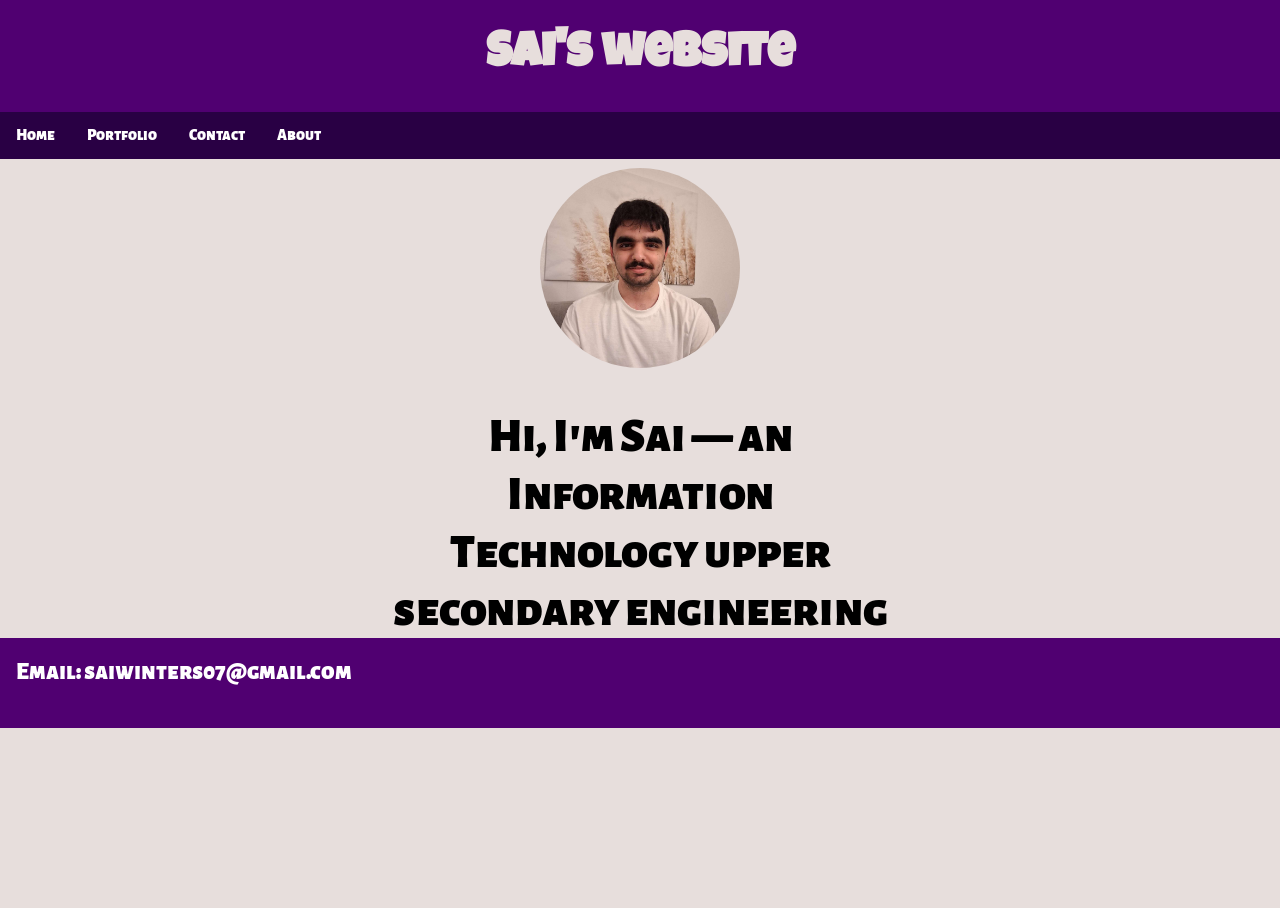
<file: Index.html>
<!DOCTYPE html>
<html lang="en">

<head>
    <meta charset="UTF-8">
    <meta name="viewport" content="width=device-width, initial-scale=1.0">
    <link rel="stylesheet" href="style.css">
    <link rel="stylesheet" href="home.css">
    <title>Document</title>

</head>

<body>
    <div class="site">
        <header>
            <h1>Sai's website</h1>
        </header>
        <ul class="topnav">
            <li><a href="#">Home</a></li>
            <li><a href="Portfolio.html">Portfolio</a></li>
            <li><a href="WorkInProg.html">Contact</a></li>
            <li><a href="WorkInProg.html">About</a></li>
        </ul>
        <div class="circular_image">
            <img src="IMG-20261122-WA0005_cropped.png" />
        </div>
        <div class="Info">
            <h2>Hi, I'm Sai &mdash; an Information Technology upper secondary engineering student, focused on website
                design and development </h2>
        </div>

        <footer>
            <h2>Email: saiwinters07@gmail.com</h2>
        </footer>


    </div>
</body>

</html>
</file>
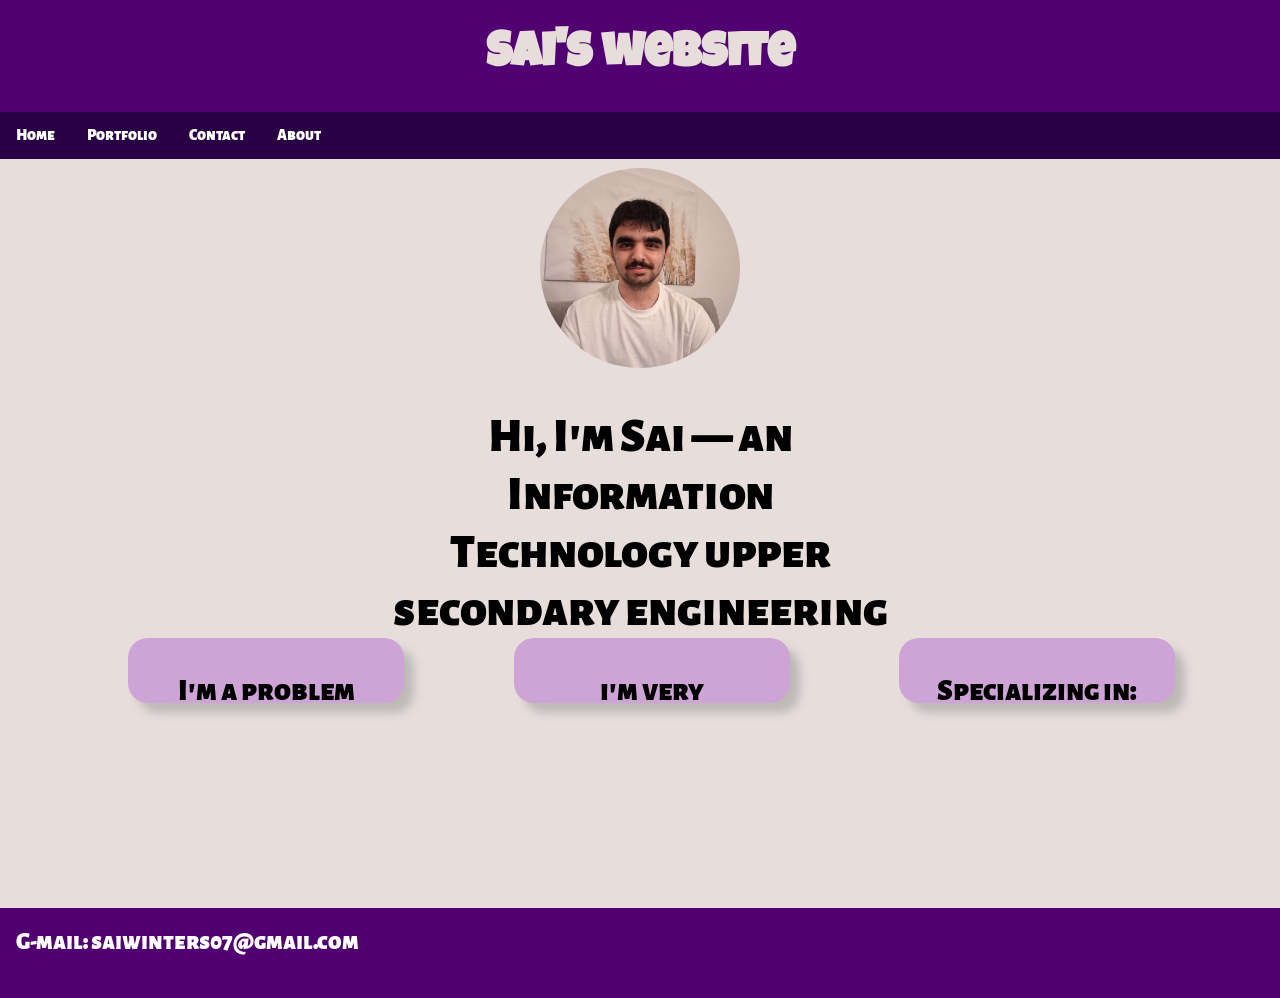
<file: index.html>
<!DOCTYPE html>
<html lang="en">

<head>
    <meta charset="UTF-8">
    <meta name="viewport" content="width=device-width, initial-scale=1.0">
    <link rel="stylesheet" href="style.css">
    <link rel="stylesheet" href="home.css">
    <title>Sai's website</title>

</head>

<body>
    <div class="site">
        <header>
            <h1>Sai's website</h1>
        </header>
        <ul class="topnav">
            <li><a href="index.html">Home</a></li>
            <li><a href="Portfolio.html">Portfolio</a></li>
            <li><a href="contact.html">Contact</a></li>
            <li><a href="about.html">About</a></li>
        </ul>
        <div class="circular_image">
            <img src="IMG-20261122-WA0005_cropped.png" />
        </div>
        <div class="Info">
            <h2>Hi, I'm Sai &mdash; an Information Technology upper secondary engineering student, focused on website
                design and development </h2>
            <div id="talentTitle">
                <h2>Quick intro pitch</h2>
            </div>

        </div>


        <div class="talents">
            <div class=talent1>
                <h2>I'm a problem solver</h2>
                <p>How i learn the most is by getting a problem i don't know how to solve.
                    <br>
                    this is where i work the best. All my projects look different from one another, because i like to
                    adapt to my customers requests instead of relaying on one design style.
                    <br>
                    Making every new project something i learn and gain from.
                </p>
            </div>
            <div class=talent2>
                <h2>i'm very communicative</h2>
                <p>I am very active in discussions relating to the project i'm working on, so theres no confusion with
                    me and the customers.
                    <br>
                    If theres any confusion, i will take my time to talk to the customer until we both are satisfied.
                    Making so the design i make is what they envisioned
                </p>
            </div>
            <div class=talent3>
                <h2>Specializing in:</h2>
                <p>I mainly work with html, css and js.
                    <br>
                    I make promotional/commision sites for customers. Some of them you can find in my portfolio
                </p>
            </div>
        </div>

        <footer>
            <h2>G-mail: saiwinters07@gmail.com</h2>
        </footer>


    </div>
</body>

</html>
</file>
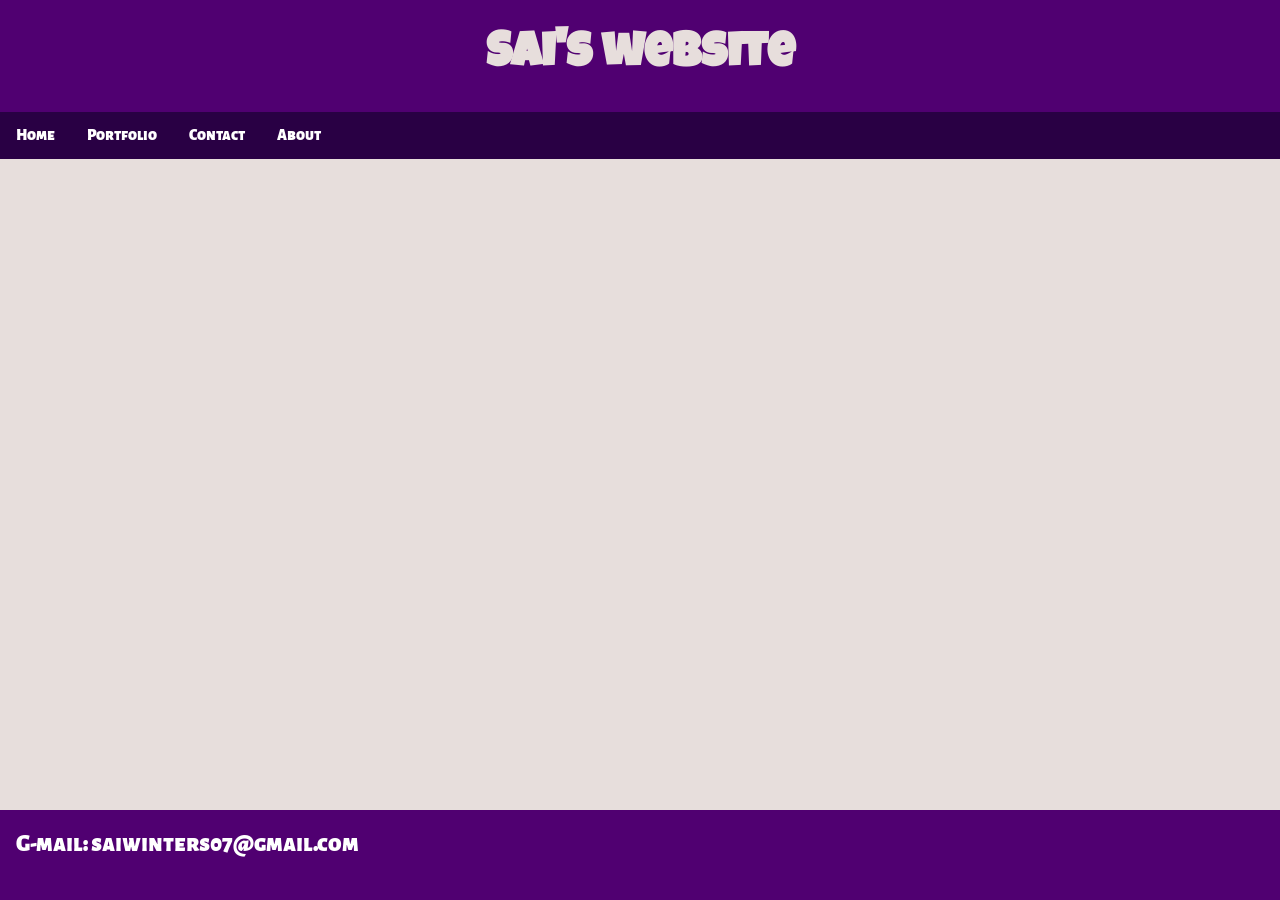
<file: about.html>
<!DOCTYPE html>
<html lang="en">

<head>
    <meta charset="UTF-8">
    <meta name="viewport" content="width=device-width, initial-scale=1.0">
    <link rel="stylesheet" href="style.css">
    <link rel="stylesheet" href="about.css">
    <title>Sai's website</title>
</head>

<body>
    <div class="site">
        <header>
            <h1>Sai's website</h1>
        </header>
        <ul class="topnav">
            <li><a href="index.html">Home</a></li>
            <li><a href="Portfolio.html">Portfolio</a></li>
            <li><a href="contact.html">Contact</a></li>
            <li><a href="about.html">About</a></li>
        </ul>
        <div class="circular_image">

        </div>
        <div class="Info">
            <h2> </h2>
        </div>

        <footer>
            <h2>G-mail: saiwinters07@gmail.com</h2>
        </footer>


    </div>
</body>

</html>
</file>
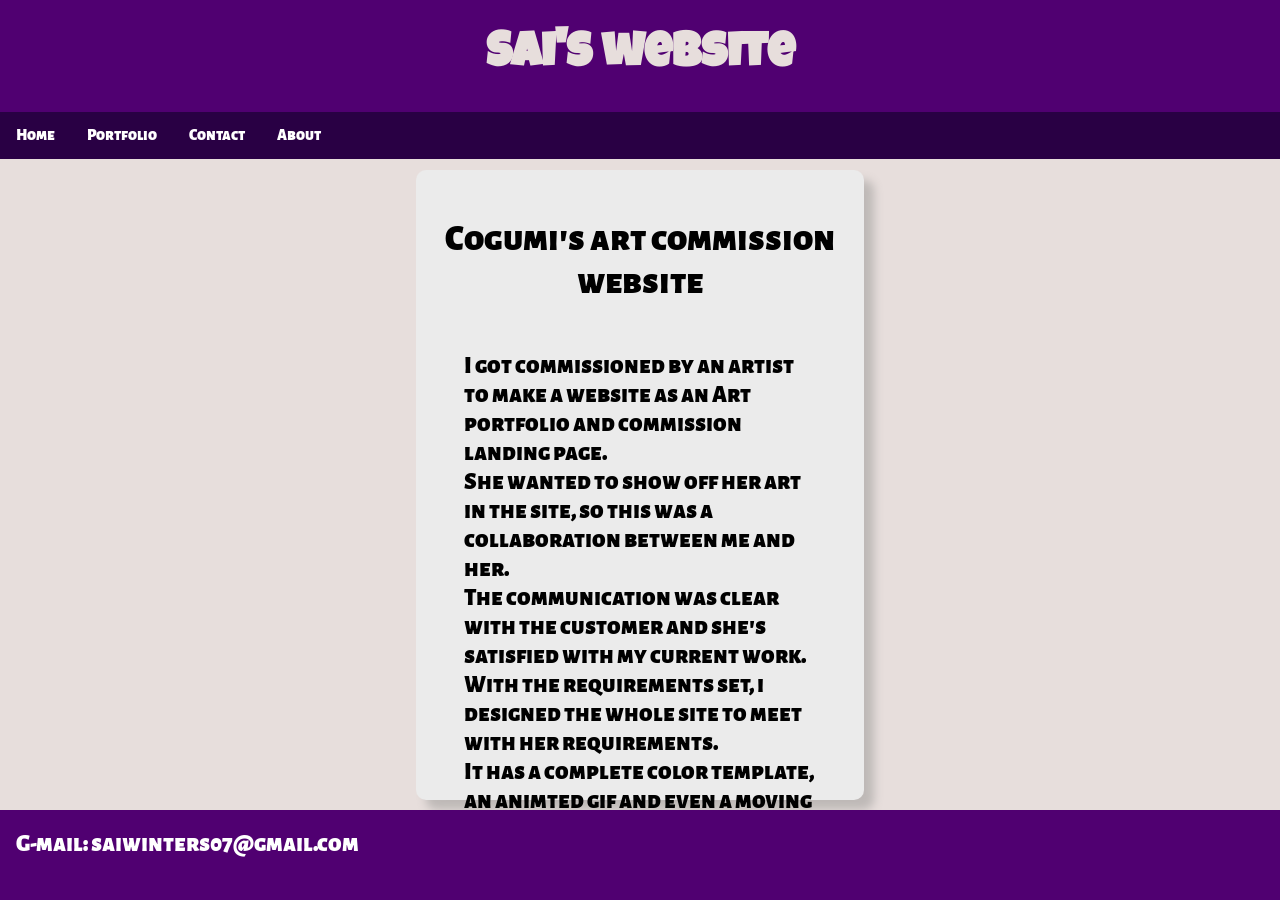
<file: cogumi.html>
<!DOCTYPE html>
<html lang="en">

<head>
    <meta charset="UTF-8">
    <meta name="viewport" content="width=device-width, initial-scale=1.0">
    <link rel="stylesheet" href="style.css">
    <link rel="stylesheet" href="cogumi.css">
    <title>Sai's website</title>
</head>

<body>

    <div class="site">
        <header>
            <h1>Sai's website</h1>
        </header>
        <ul class="topnav">
            <li><a href="index.html">Home</a></li>
            <li><a href="Portfolio.html">Portfolio</a></li>
            <li><a href="WorkInProg.html">Contact</a></li>
            <li><a href="WorkInProg.html">About</a></li>
        </ul>
        <div class="cogumiInfo">
            <div class="title">
                <h2>Cogumi's art commission website</h2>
            </div>
            <div class="cogumiText">
                <p>I got commissioned by an artist to make a website as an Art portfolio and commission landing page.
                    <br>
                    She wanted
                    to show off her art in
                    the site, so this was a collaboration between me and her.
                    <br>
                    The communication was clear with the
                    customer
                    and she's satisfied with my current work.
                    <br>
                    With the requirements set, i designed the whole site to
                    meet with her requirements.
                    <br>
                    It has a complete color template, an animted gif and
                    even a moving background to show off the cute and cheerful vibe she wanted
                </p>
            </div>
        </div>
        <footer>
            <h2>G-mail: saiwinters07@gmail.com</h2>
        </footer>
    </div>


</body>

</html>
</file>
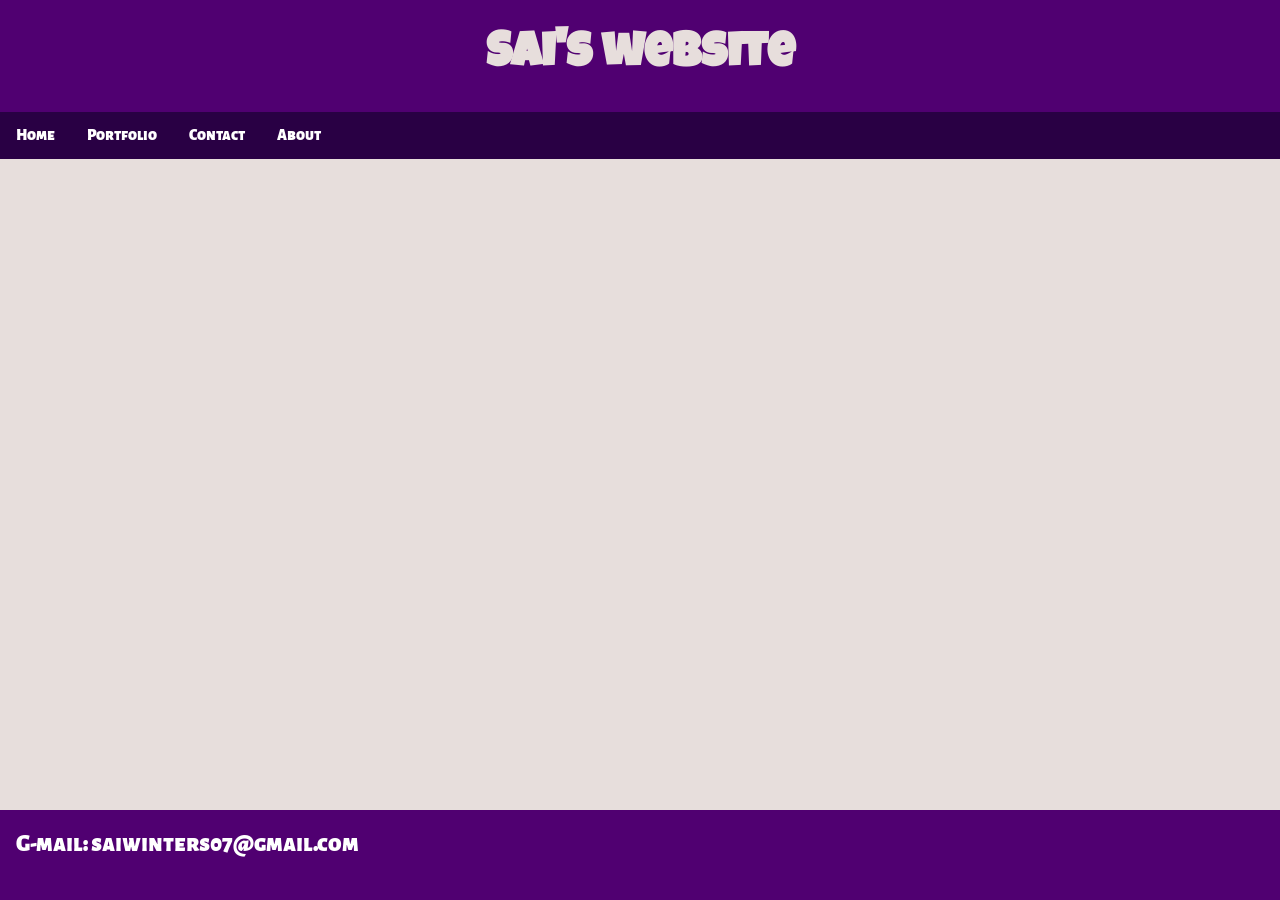
<file: contact.html>
<!DOCTYPE html>
<html lang="en">

<head>
    <meta charset="UTF-8">
    <meta name="viewport" content="width=device-width, initial-scale=1.0">
    <link rel="stylesheet" href="style.css">
    <link rel="stylesheet" href="contact.css">
    <title>Sai's website</title>
</head>

<body>
    <div class="site">
        <header>
            <h1>Sai's website</h1>
        </header>
        <ul class="topnav">
            <li><a href="index.html">Home</a></li>
            <li><a href="Portfolio.html">Portfolio</a></li>
            <li><a href="contact.html">Contact</a></li>
            <li><a href="about.html">About</a></li>
        </ul>
        <div class="circular_image">

        </div>
        <div class="Info">
            <h2> </h2>
        </div>

        <footer>
            <h2>G-mail: saiwinters07@gmail.com</h2>
        </footer>


    </div>
</body>

</html>
</file>
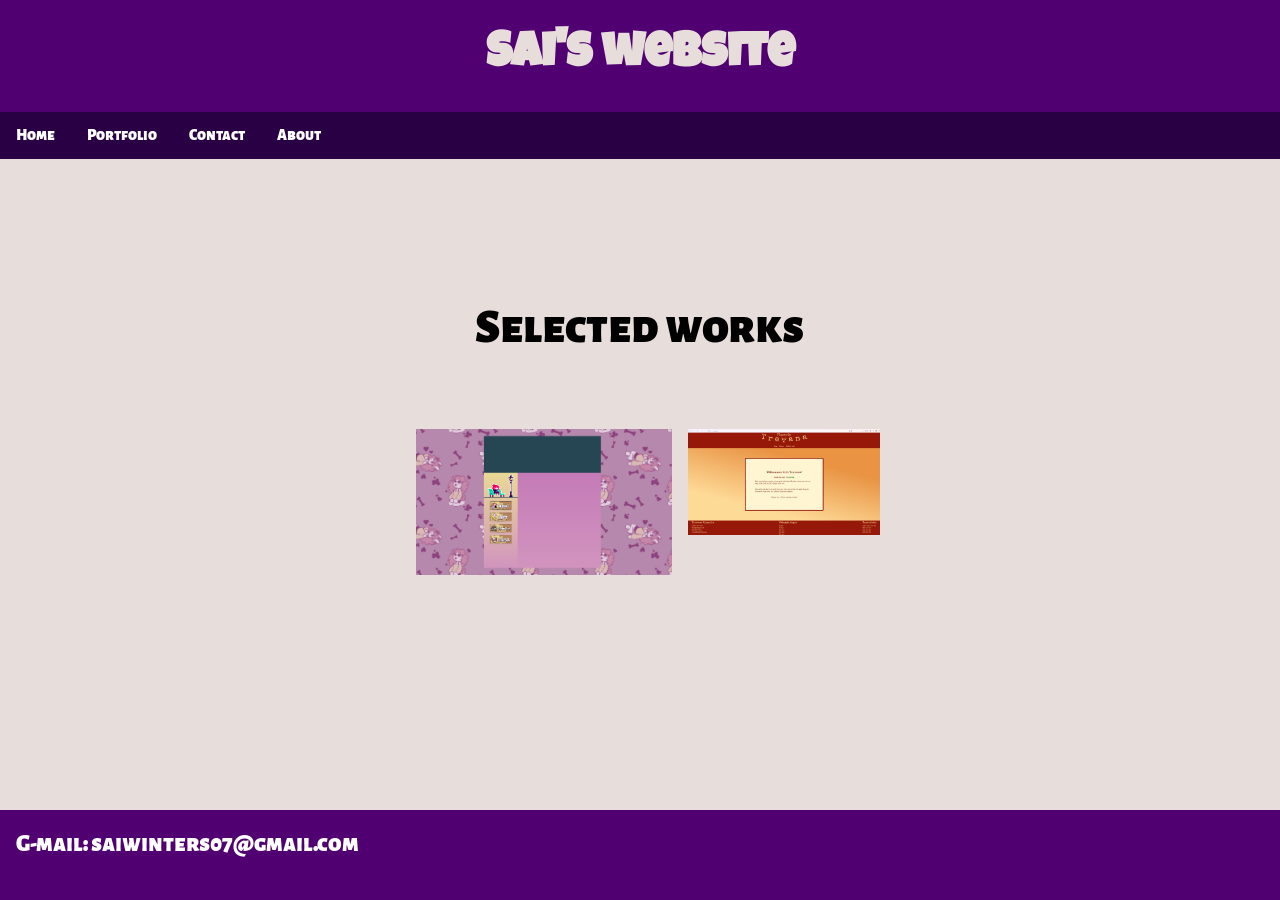
<file: Portfolio.html>
<!DOCTYPE html>
<html lang="en">

<head>
    <meta charset="UTF-8">
    <meta name="viewport" content="width=device-width, initial-scale=1.0">
    <title>Sai's website</title>
    <link rel="stylesheet" href="style.css">
    <link rel="stylesheet" href="portfolio.css">
</head>

<body>
    <div class="site">
        <header>
            <h1>Sai's website</h1>
        </header>
        <ul class="topnav">
            <li><a href="index.html">Home</a></li>
            <li><a href="Portfolio.html">Portfolio</a></li>
            <li><a href="contact.html">Contact</a></li>
            <li><a href="about.html">About</a></li>
        </ul>
        <div class="Info">
            <div class="title">
                <h2>Selected works </h2>
            </div>
            <div class="box">
                <div class="cogumi"><a href="cogumi.html"><img src="image.png" alt=""></a></div>
                <div class="trevana"><a href="trevana.html"><img src="Skärmbild 2026-11-23 103406.png" alt=""></a></div>
                <div class="future1"></div>
                <div class="future2"></div>
            </div>

        </div>
        <footer>
            <h2>G-mail: saiwinters07@gmail.com</h2>
        </footer>

    </div>


</body>

</html>
</file>
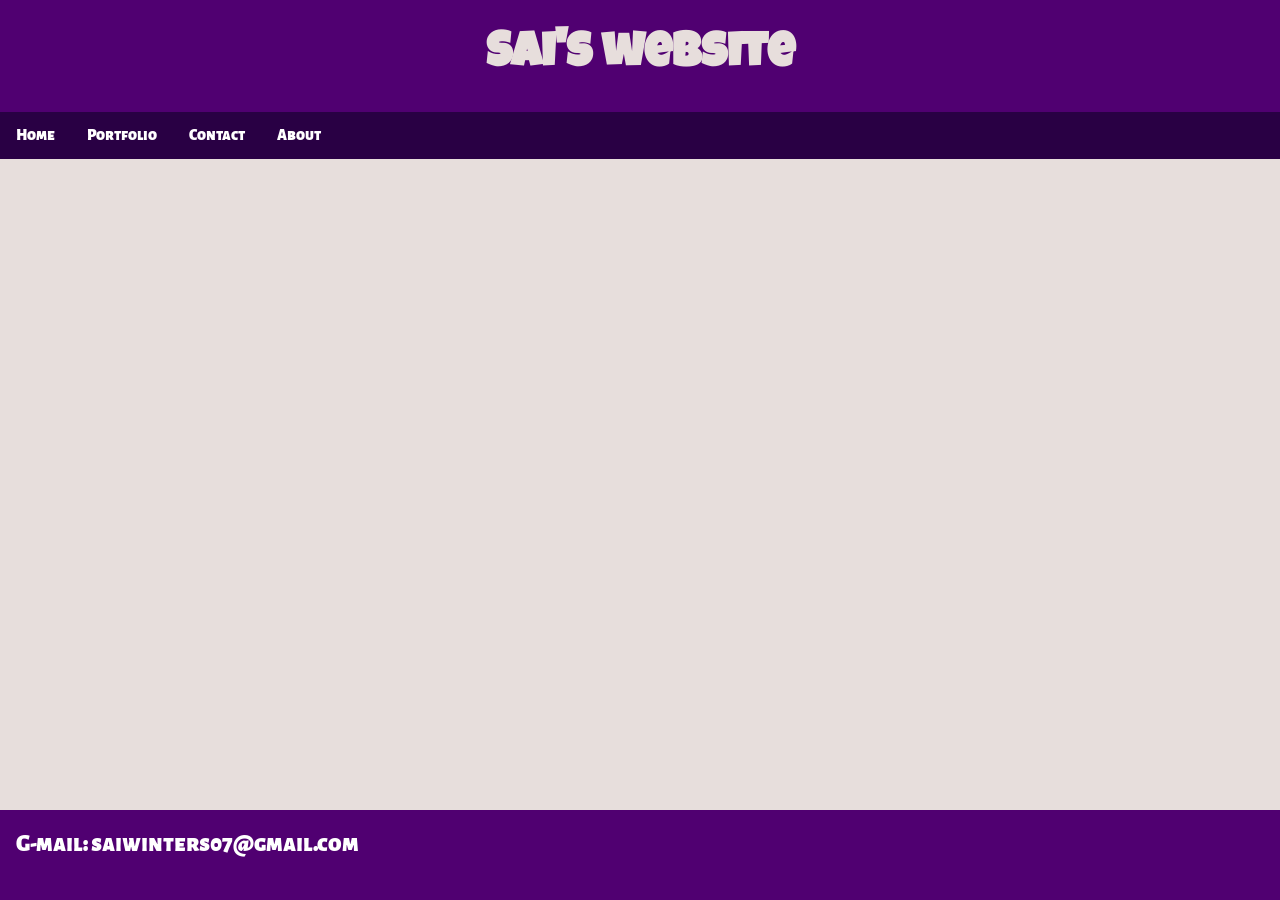
<file: trevana.html>
<!DOCTYPE html>
<html lang="en">

<head>
    <meta charset="UTF-8">
    <meta name="viewport" content="width=device-width, initial-scale=1.0">
    <link rel="stylesheet" href="style.css">
    <link rel="stylesheet" href="trevana.css">
    <title>Sai's website</title>
</head>

<body>
    <div class="site">
        <header>
            <h1>Sai's website</h1>
        </header>
        <ul class="topnav">
            <li><a href="index.html">Home</a></li>
            <li><a href="Portfolio.html">Portfolio</a></li>
            <li><a href="contact.html">Contact</a></li>
            <li><a href="about.html">About</a></li>
        </ul>
        <div class="circular_image">

        </div>
        <div class="Info">
            <h2> </h2>
        </div>

        <footer>
            <h2>G-mail: saiwinters07@gmail.com</h2>
        </footer>


    </div>
</body>

</html>
</file>
<file: style.css>
:root {
  --color1: #500071;
  --color2: #8A2A78;
  --color3: #290044;
  --color4: #ffff;
  --color5: rgb(231, 222, 220);
}



body {
  margin: 0;
  padding: 0;
  font-family: Alegreya;
}





header {
  background-color: var(--color1);
  text-align: center;
  color: var(--color5);
  font-family: Lucky;
}

header h1 {
  font-size: 3rem;
}



ul.topnav {
  display: flex;
  list-style-type: none;
  margin: 0;
  padding: 0;
  background-color: var(--color3);
}

ul.topnav li a {
  display: block;
  color: var(--color4);
  padding: 14px 16px;
  text-decoration: none;
}

/* Change color on hover */
ul.topnav li a:hover {
  background-color: var(--color2);
  color: black;
}


.Info {
  height: 50vh;
  width: 40vw;
  display: block;
  margin: auto;
  overflow: hidden;
  text-align: center;
}

.Info {
  font-size: 2rem;
}

footer {
  height: 10vh;
  width: 100%;
  background-color: var(--color1);
  color: var(--color4);
}

footer h2 {
  font-size: 1.5rem;
  padding-left: 1rem;
}


@font-face {
  font-family: Lucky;
  src: url(assets/LuckiestGuy-Regular.ttf);
}

@font-face {
  font-family: Alegreya;
  src: url(assets/Alegreya_Sans_SC/AlegreyaSansSC-Black.ttf);
}
</file>
<file: home.css>
.site {
    min-height: 100dvh;
    display: grid;
    grid-template-rows: auto auto auto 1fr 1fr auto;
    grid-template-columns: minmax(0, 1fr);
    background-color: var(--color5);
}


.circular_image {
    width: 200px;
    height: 200px;
    border-radius: 50%;
    overflow: hidden;
    display: block;
    margin: auto;
    margin-top: 1vh;
}

.circular_image img {
    width: 100%;
}


.Info {
    height: 30vh;
    width: 40vw;
    display: block;
    margin: auto;
    overflow: hidden;
    text-align: center;
}

.Info {
    font-size: 2rem;
}



.talents {
    display: grid;
    grid-template-columns: auto auto auto;
    gap: 5px;
    margin-left: 10vw;
    text-align: center;
}

.talents h2 {
    font-size: 30px;

}

.talents p {
    font-size: 20px;
}

.talent1 {
    box-shadow: 10px 10px 10px rgb(190, 185, 183);
    background-color: rgb(206, 163, 214);
    width: 20vw;
    height: 5vh;
    border-radius: 20px;
    padding: 10px;
    overflow: hidden;
    transition: 0.6s;
}

.talent1:hover {
    height: 22vh;
}

.talent2 {
    box-shadow: 10px 10px 10px rgb(190, 185, 183);
    background-color: rgb(206, 163, 214);
    width: 20vw;
    height: 5vh;
    border-radius: 20px;
    padding: 10px;
    overflow: hidden;
    transition: 0.6s;
}

.talent2:hover {
    height: 18vh;
}

.talent3 {
    box-shadow: 10px 10px 10px rgb(190, 185, 183);
    background-color: rgb(206, 163, 214);
    width: 20vw;
    height: 5vh;
    border-radius: 20px;
    padding: 10px;
    overflow: hidden;
    transition: 0.6s;
}

.talent3:hover {
    height: 13vh;
}
</file>
<file: about.css>
.site {
    min-height: 100dvh;
    display: grid;
    grid-template-rows: auto auto 1fr auto;
    grid-template-columns: minmax(0, 1fr);
    background-color: var(--color5);
}
</file>
<file: cogumi.css>
.site {
    min-height: 100dvh;
    display: grid;
    grid-template-rows: auto auto 1fr auto;
    grid-template-columns: minmax(0, 1fr);
    background-color: var(--color5);
}

.cogumiInfo {
    background-color: rgb(235, 235, 235);
    height: 70vh;
    width: 35vw;
    display: block;
    margin: auto;
    border-radius: 10px;
    box-shadow: 10px 10px 10px rgb(190, 185, 183);

}

.title {
    text-align: center;
    font-size: 1.5rem;
    margin-top: 3rem;

}

.cogumiText {
    font-size: 1.5rem;
    margin-top: 3rem;
}

.cogumiText p {
    margin-left: 3rem;
    margin-right: 3rem;
}
</file>
<file: contact.css>
.site {
    min-height: 100dvh;
    display: grid;
    grid-template-rows: auto auto 1fr auto;
    grid-template-columns: minmax(0, 1fr);
    background-color: var(--color5);
}
</file>
<file: portfolio.css>
.site {
    min-height: 100dvh;
    display: grid;
    grid-template-rows: auto auto 1fr auto;
    grid-template-columns: minmax(0, 1fr);
    background-color: var(--color5);
}



.box {
    height: 35vh;
    display: grid;
    grid-template-columns: repeat(4, 1fr);
    grid-gap: 1rem;
    padding: 2rem;
}

.box img {
    width: 15vw;
}

.box img:hover {
    /* width: 17vw; */
    box-shadow: 10px 5px 30px black;
    transition: box-shadow 0.5s;
}

.cogumi img {
    width: 20vw;
}
</file>
<file: trevana.css>
.site {
    min-height: 100dvh;
    display: grid;
    grid-template-rows: auto auto 1fr auto;
    grid-template-columns: minmax(0, 1fr);
    background-color: var(--color5);
}
</file>
